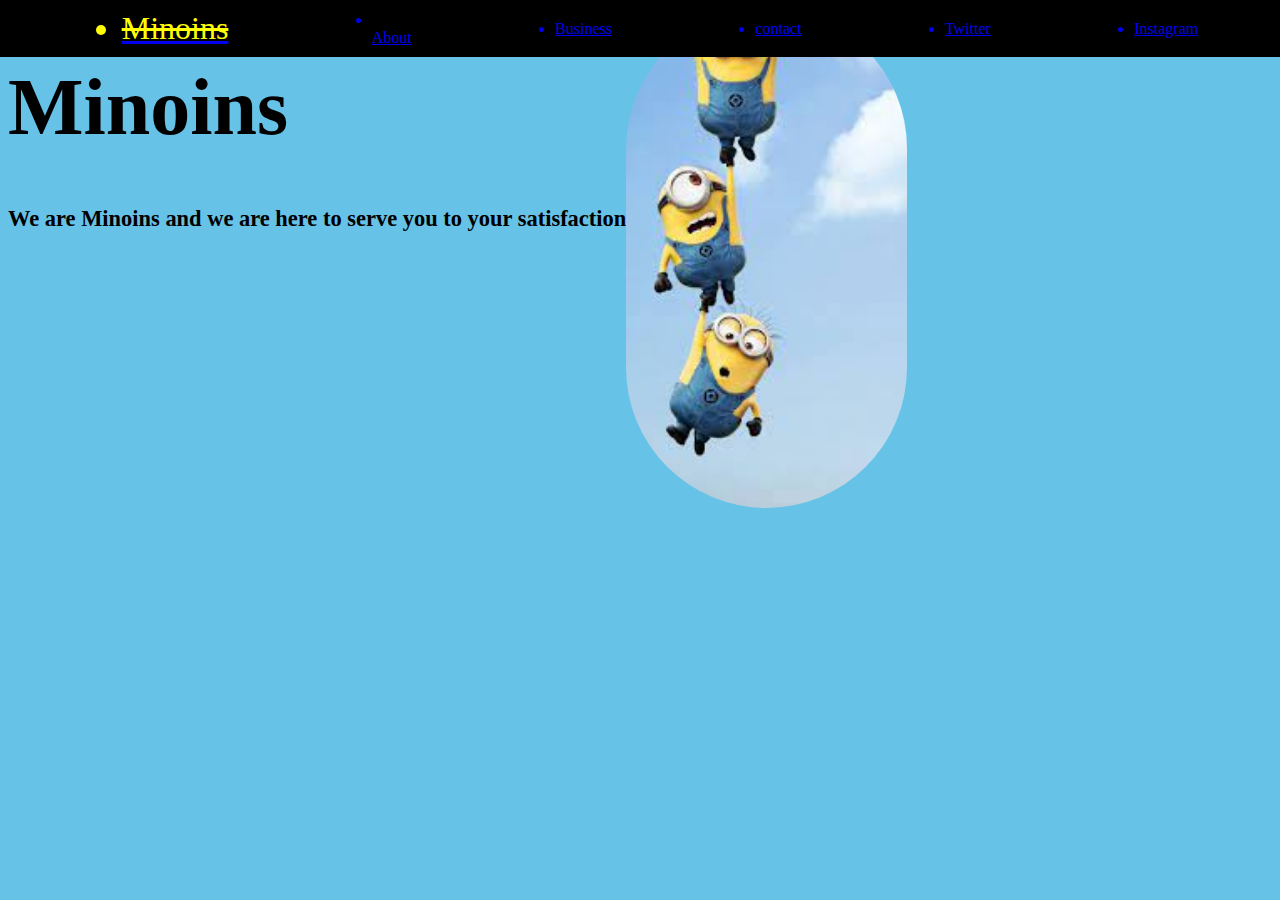
<file: minions/index.html>
<!DOCTYPE html>
<html lang="en">
<head>
    <meta charset="UTF-8">
    <meta http-equiv="X-UA-Compatible" content="IE=edge">
    <meta name="viewport" content="width=device-width, initial-scale=1.0">
    <title>Document</title>
    <link rel="stylesheet" href="index.css">
</head>
<body class="Main-body">

    <nav class="main-nav">
        <ul class="nav-list">
            <a href=".index.html"><li class="logo">Minoins</li></a>
            <a href="About.html"><li class="About"></li>About</a>
            <a href="Business.html"><li class="business">Business</li></a>
            <a href="Contact.html"><li class="contact">contact</li></a>
            <a href="https://twitter.com/"><li class="social media links">Twitter</li></a>
            <a href="https://www.instagram.com/"><li class="social media links">Instagram</li></a>
        </ul>
    </nav>
    

    <section class="first-parent">
        <div class="first-child">
     <h1 class="header-one" title="this is my name">Minoins</h1>
    <h3>We are Minoins and  we are here to serve you to your satisfaction </h3>
    
        </div>
            <div class="second-child">
          <img src="minion.jpg" alt="minion picture"/>
            </div>
        </section>
</body>
</html>
</file>
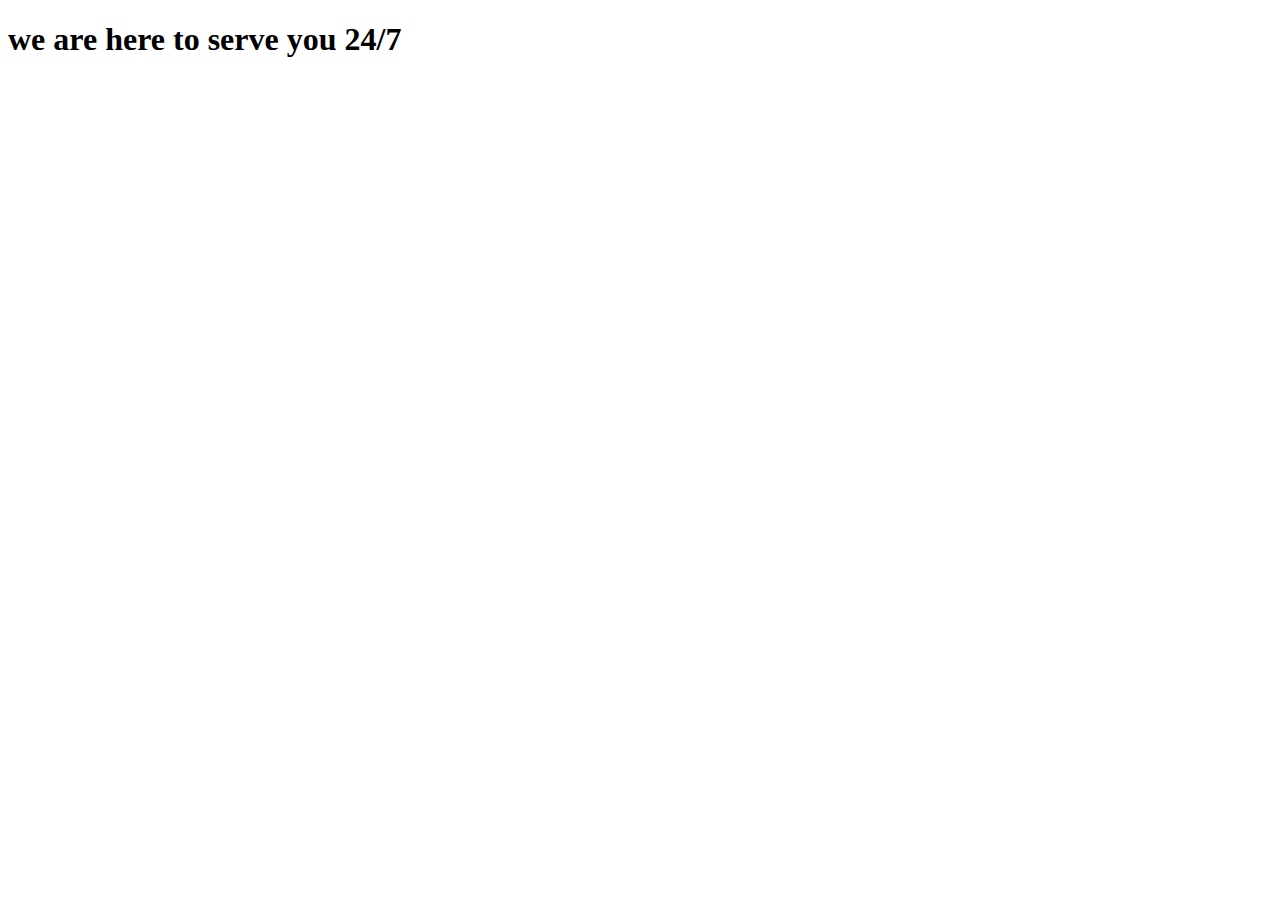
<file: minions/About.html>
<!DOCTYPE html>
<html lang="en">
<head>
    <meta charset="UTF-8">
    <meta http-equiv="X-UA-Compatible" content="IE=edge">
    <meta name="viewport" content="width=device-width, initial-scale=1.0">
    <title>Document</title>
</head>
<body>
    <h1>we are here to serve you 24/7 </h1>

    
</body>
</html>
</file>
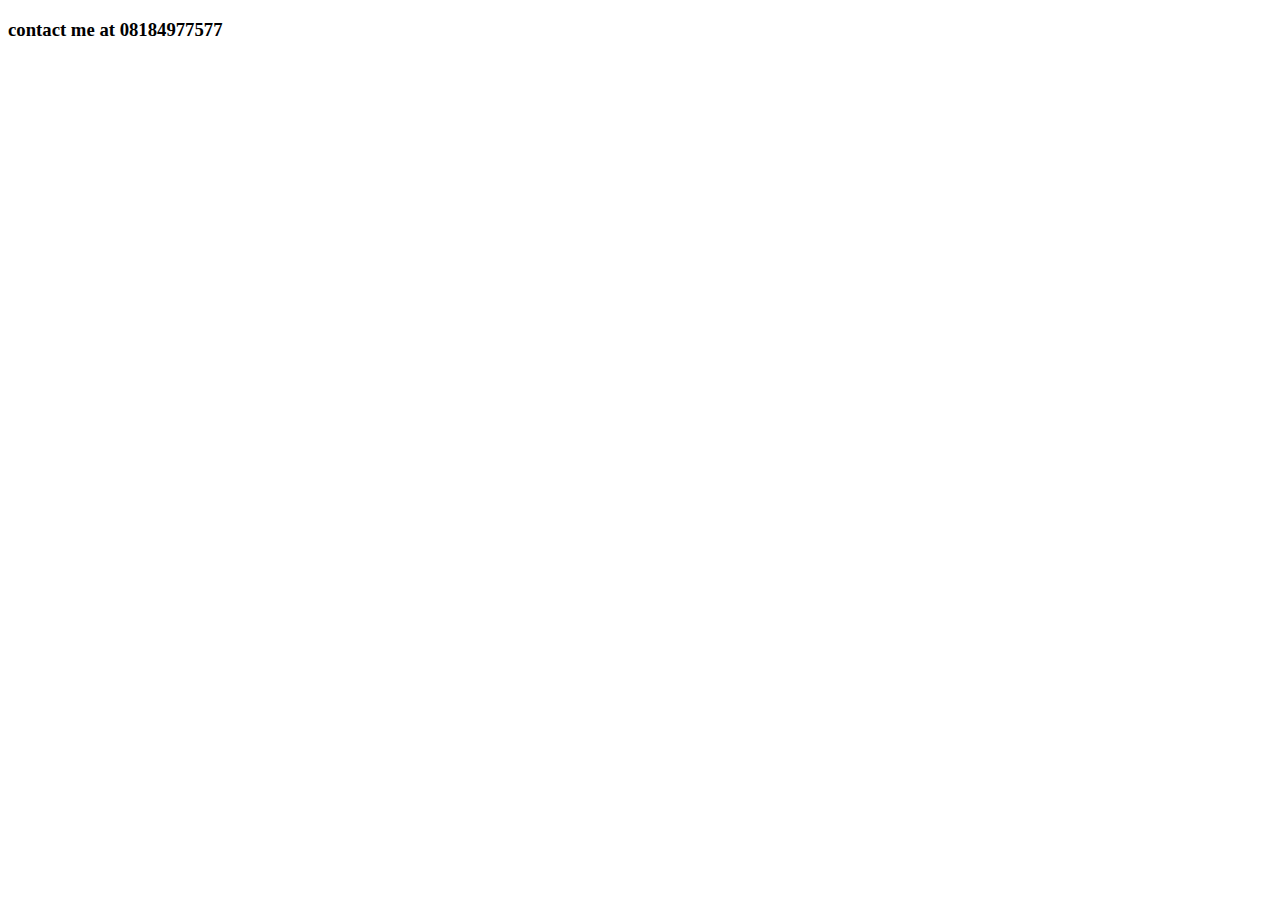
<file: minions/contact.html>
<!DOCTYPE html>
<html lang="en">
<head>
    <meta charset="UTF-8">
    <meta http-equiv="X-UA-Compatible" content="IE=edge">
    <meta name="viewport" content="width=initial-scale=1.0">
    <title>Document</title>
</head>
<body>
    <h3>contact me at
        08184977577
    </h3>
    
</body>
</html>
</file>
<file: minions/index.css>
.Main-body{
    background-color: rgb(102, 195, 231);
    padding: left;
      
} 

/*this is for navigation*/
.main-nav{
    background-color: black;
    position: fixed;
    top: 0%;
    left: 0%;
    padding: 0%;
    width: 100%;
    display: inline-block;
}   

.nav-list{
    color: yellow;
     display: flex;
   flex-direction: row;
    justify-content: space-around; 
    align-items: center;
    text-decoration: none;
    margin: 10px;
    border: 10pc;
}

.logo{
    color: yellow;
    font-size: 2rem;
    text-decoration: line-through;
    font-family: 900;
    padding: right;
}

.li{
    list-style: none;
    style:block;
}
 
.header-one{
    font-size: 5rem;
}


.first-parent{
   display: flex;
   flex-direction: row;
   font-size: larger;
}

.second-child img{
    max-width: 600px;
    height: 500px;
    border-radius: 100cm;
}
</file>
